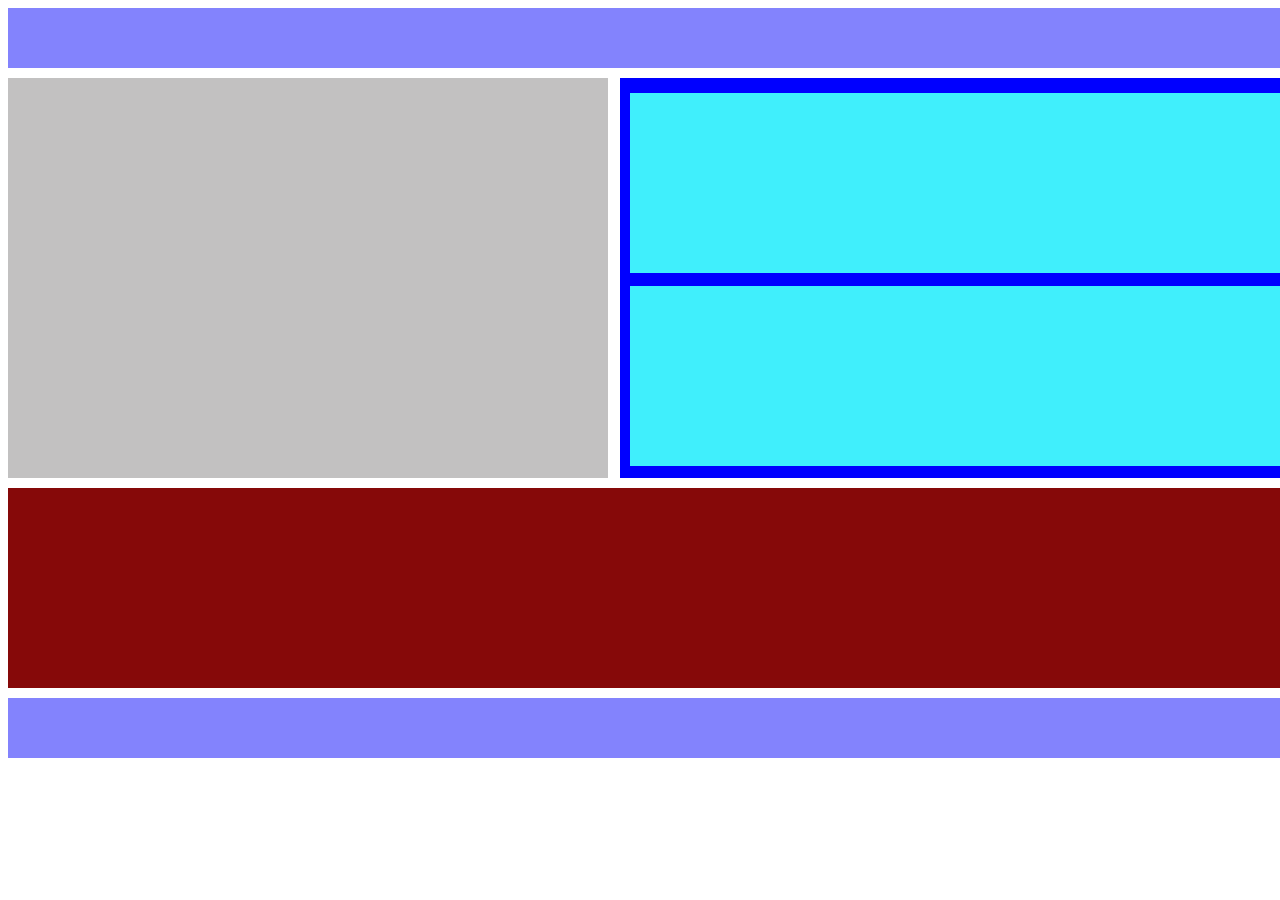
<file: index.html>
<!DOCTYPE html>
<html lang="es">
<head>
    <meta charset="UTF-8">
    <meta name="viewport" content="width=device-width, initial-scale=1.0">
    <title>Document</title>
    <link rel="stylesheet" href="layout.css">
</head>
<body>
    
    <div class="primero"> </div>
    <div class="segundo"></div>
    <div class="tercera"></div>
    <div class="cuarto"></div>
    <div class="quinto">
        <div class="sexto"></div>
        <div class="septimo"></div>
    </div>
    
</body>
</html>
</file>
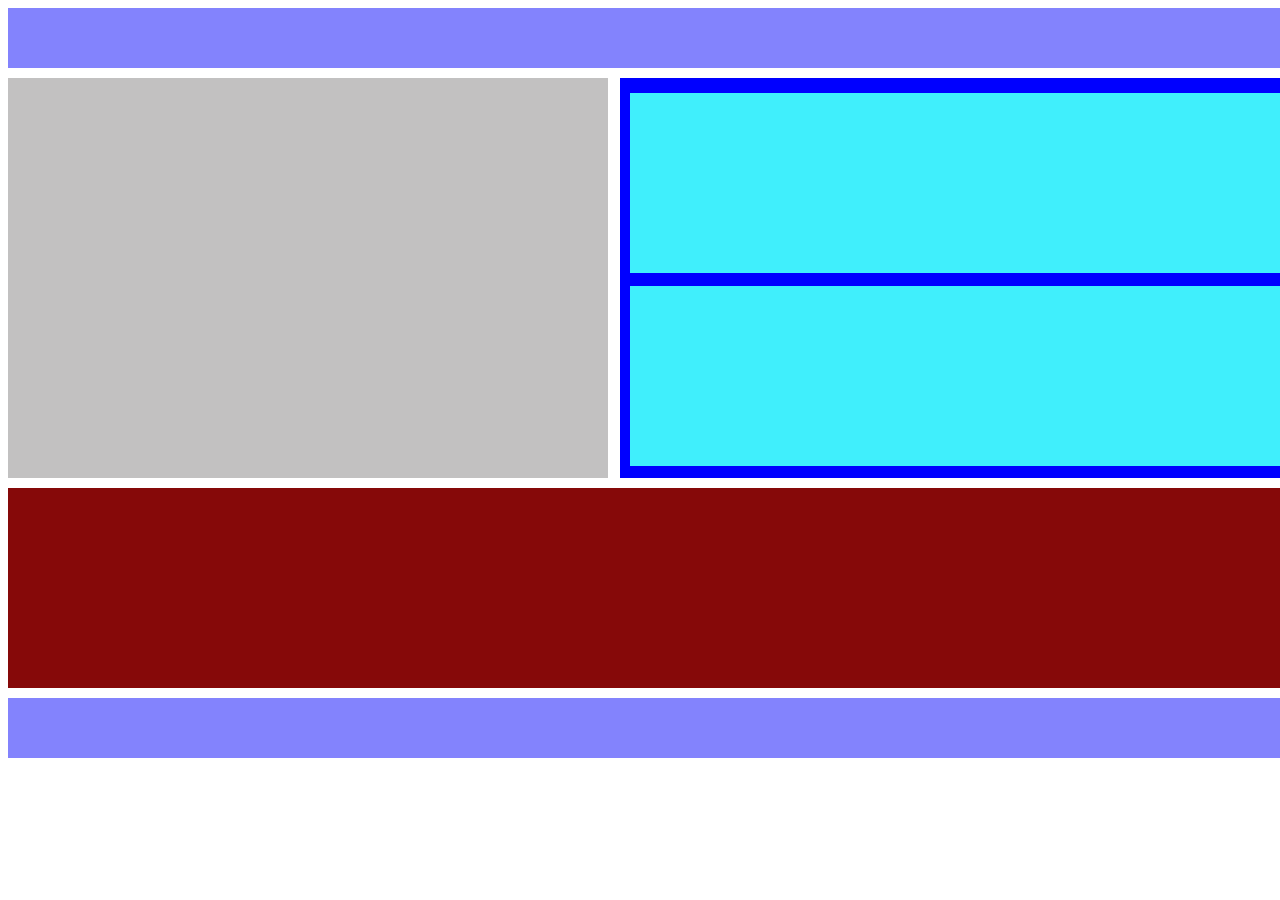
<file: layout.html>
<!DOCTYPE html>
<html lang="es">
<head>
    <meta charset="UTF-8">
    <meta name="viewport" content="width=device-width, initial-scale=1.0">
    <title>Document</title>
    <link rel="stylesheet" href="layout.css">
</head>
<body>
    
    <div class="primero"> </div>
    <div class="segundo"></div>
    <div class="tercera"></div>
    <div class="cuarto"></div>
    <div class="quinto">
        <div class="sexto"></div>
        <div class="septimo"></div>
    </div>
    
</body>
</html>
</file>
<file: layout.css>
.primero{
    background: rgb(131, 131, 253);
    width: 1355px;
    height: 60px;
}

.segundo{
    width: 600px;
    height: 400px;
    background: rgb(194, 193, 193);
    position: relative;
    top: 10px;
}

.tercera{
    width: 1355px;
    height: 200px;
    background: rgb(134, 9, 9);
    position: relative;
    top: 20px;
}

.cuarto{
    background: rgb(131, 131, 253);
    width: 1355px;
    height: 60px;
    position: relative;
    top: 30px;
}
.quinto{
    width: 745px;
    height: 400px;
    background: blue;
    position: absolute;
    top: 78px;
    left: 620px;

}

.sexto{
    width: 720px;
    height: 180px;
    background: rgb(64, 239, 252);
    position: absolute;
    left: 10px;
    top: 15px;
}

.septimo{
    width: 720px;
    height: 180px;
    background: rgb(64, 239, 252);
    position: absolute;
    left: 10px;
    top: 208px;
}
</file>
